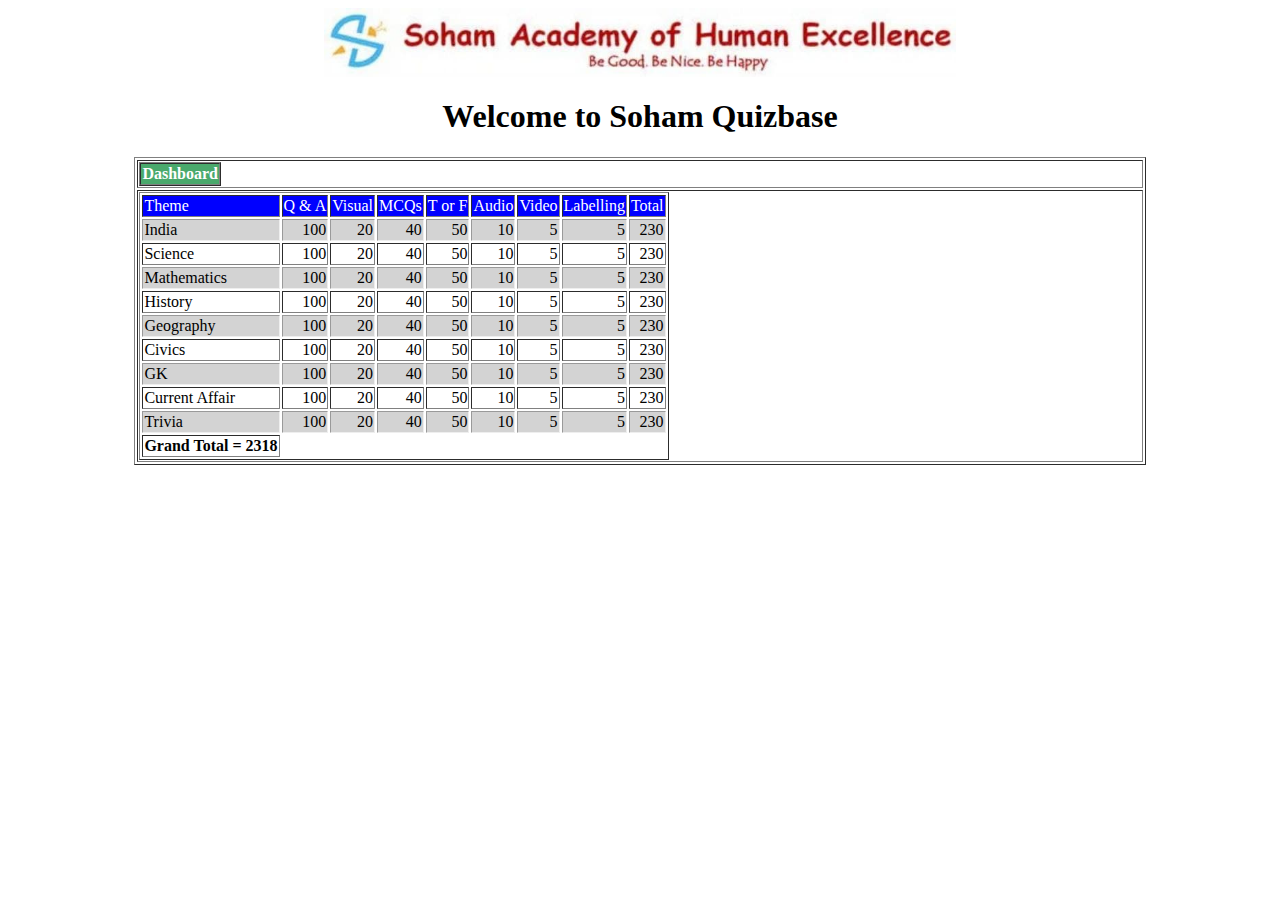
<file: index.html>
<!DOCTYPE html>
<html lang="en">

<head>
    <meta charset="UTF-8">
    <meta http-equiv="X-UA-Compatible" content="IE=edge">
    <meta name="viewport" content="width=device-width, initial-scale=1.0">
    <title>Soham Academy </title>
    <link rel="icon" href="image/soham-logo.jpeg">
    <link rel="stylesheet" href="styles/stylesheet.css">


</head>
 
<!-- title of the page -->

<body>
    <img src="image/soham-details.jpg" alt="soham logo">
    <h1>
        <bold>Welcome to Soham Quizbase </bold>
    </h1>

<!--content table -->
    
        <table class="content-table" cellpadding="1" border="1">
            <tbody>
            </tbody>
    <tr>
        <td>
        
            <!--dashboard box -->

            <table border="1" cellspacing="0" cellpadding="1" align="start">

                <tr bgcolor="#4AA96C" text-align="start">
                    <td>
                        <font color="white"> <strong>Dashboard</strong> </font>
                    </td>
                </tr>
            </table>
        </td>
    </tr>

    <!--data table -->
    <tr>
        <td>
            <table class="data" border="1">

                <tr class="headings" style="text-align:left ;">
                    <td>Theme </td>
                    <td> Q & A </td>
                    <td> Visual </td>
                    <td>MCQs </td>
                    <td>T or F </td>
                    <td>Audio</td>
                    <td>Video</td>
                    <td>Labelling </td>
                    <td>Total </td>
                </tr>
                <tr class="type1">
                    <td class="theme">India </td>
                    <td>100</td>
                    <td>20 </td>
                    <td>40 </td>
                    <td>50 </td>
                    <td>10 </td>
                    <td>5</td>
                    <td>5</td>
                    <td> 230</td>
                </tr>
                <tr class="type2">
                    <td class="theme" >Science </td>
                    <td>100 </td>
                    <td>20 </td>
                    <td>40 </td>
                    <td>50 </td>
                    <td>10 </td>
                    <td>5</td>
                    <td>5</td>
                    <td> 230</td>
                </tr>
                <tr class="type1">
                    <td class="theme" >Mathematics </td>
                    <td>100 </td>
                    <td>20 </td>
                    <td>40 </td>
                    <td>50 </td>
                    <td>10 </td>
                    <td>5</td>
                    <td>5</td>
                    <td> 230</td>
                </tr>
                <tr class="type2">
                    <td class="theme">History </td>
                    <td>100 </td>
                    <td>20 </td>
                    <td>40 </td>
                    <td>50 </td>
                    <td>10 </td>
                    <td>5</td>
                    <td>5</td>
                    <td> 230</td>
                </tr>
                <tr class="type1">
                    <td class="theme">Geography </td>
                    <td>100 </td>
                    <td>20 </td>
                    <td>40 </td>
                    <td>50 </td>
                    <td>10 </td>
                    <td>5</td>
                    <td>5</td>
                    <td> 230</td>
                </tr>
                <tr class="type2">
                    <td class="theme">Civics </td>
                    <td>100 </td>
                    <td>20 </td>
                    <td>40 </td>
                    <td>50 </td>
                    <td>10 </td>
                    <td>5</td>
                    <td>5</td>
                    <td> 230</td>
                </tr>
                <tr class="type1">
                    <td class="theme">GK </td>
                    <td>100 </td>
                    <td>20 </td>
                    <td>40 </td>
                    <td>50 </td>
                    <td>10 </td>
                    <td>5</td>
                    <td>5</td>
                    <td> 230</td>
                </tr>
                <tr class="type2">
                    <td class="theme">Current Affair</td>
                    <td>100 </td>
                    <td>20 </td>
                    <td>40 </td>
                    <td>50 </td>
                    <td>10 </td>
                    <td>5</td>
                    <td>5</td>
                    <td> 230</td>
                </tr>
                <tr class="type1">
                    <td class="theme">Trivia </td>
                    <td>100 </td>
                    <td>20 </td>
                    <td>40 </td>
                    <td>50 </td>
                    <td>10 </td>
                    <td>5</td>
                    <td>5</td>
                    <td> 230</td>
                </tr>
                </tbody>
                <tfoot class="type2">
                    <td class="tfoot" align="right"><strong>Grand Total = 2318 </strong> </td>
                </tfoot>
            </table>
        </td>
</body>

</html>
</file>
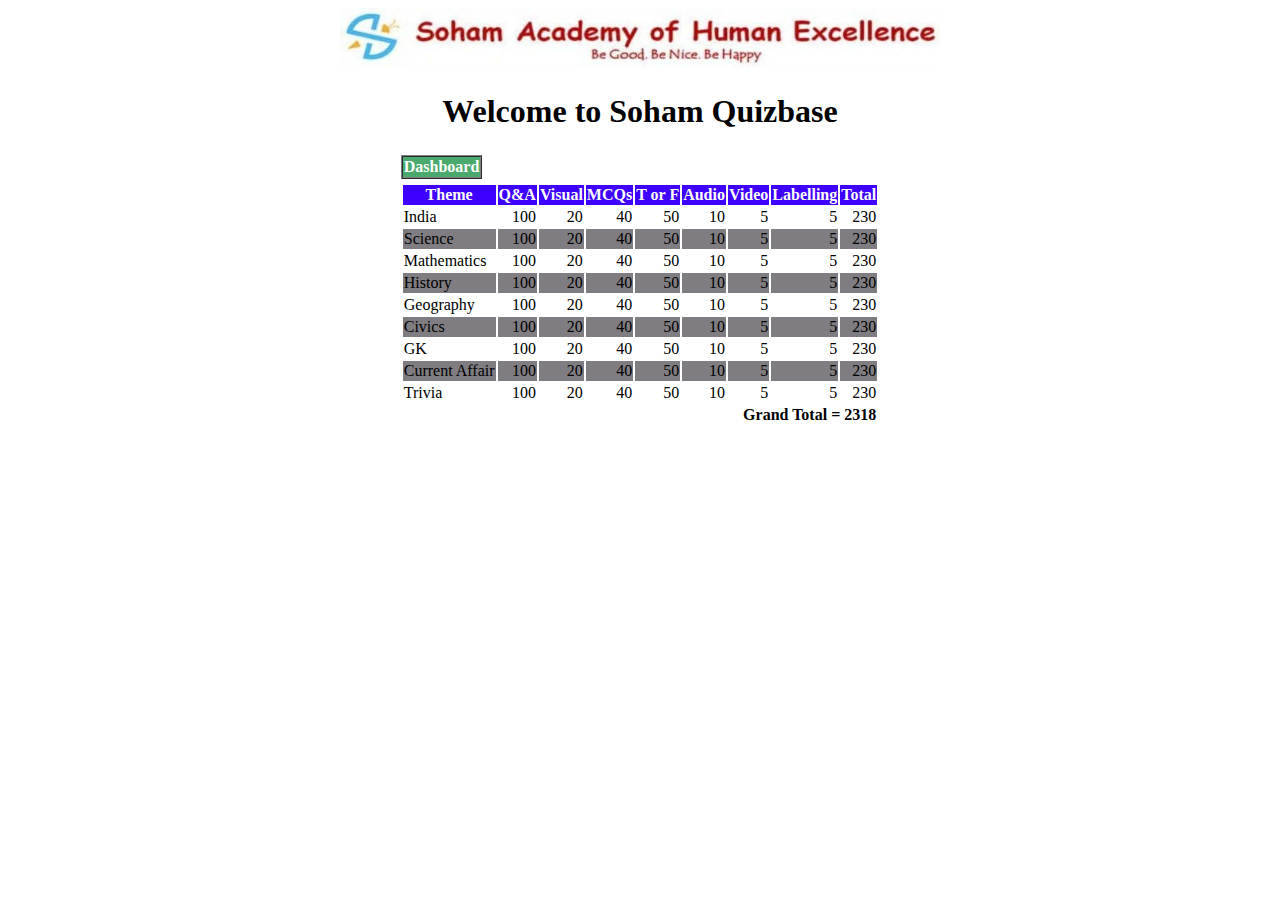
<file: day1.html>
<!DOCTYPE html>
<html lang="en">

<head>
    <meta charset="UTF-8">
    <meta http-equiv="X-UA-Compatible" content="IE=edge">
    <meta name="viewport" content="width=device-width, initial-scale=1.0">
    <title>Soham Academy </title>
    <link rel="icon" href="image/soham-logo.jpg" >
</head>

<body>
    <center> <img src="image/soham-details.jpg" alt="soham logo" width="600px" height="60px" title="soham">
        <h1>
            <bold>Welcome to Soham Quizbase </bold>
        </h1>
    </center>


    <center>    
        <table cellpadding="1">
            <tbody>
</tbody>
</center> <tr> <td>
                <table border="1" cellspacing="0" cellpadding="1" align="start">
            
                <tr bgcolor="#4AA96C" text-align="start">
                    <td><font color="white"> <strong>Dashboard</strong> </font> </td>
                </tr>
            </table>
            </td>
            </tr>
            <tr> <td>
                
            <table> 
            <tr bgcolor="#3E00FF">
                    <th>
                        <font color="white"> Theme </font>
                    </th>
                    <th>
                        <font color="white">Q&A </font>
                    </th>
                    <th>
                        <font color="white">Visual</font>
                    </th>
                    <th><font color="white">MCQs</font></th>
                    <th><font color="white">T or F</font></th>
                    <th> <font color="white">Audio</font></th>
                    <th><font color="white">Video</font></th>
                    <th><font color="white">Labelling </font></th>
                    <th><font color="white">Total</font></th>
            
                </tr>
                <tr>
                    <td>India </td>
                    <td align="right">100 </td>
                    <td align="right">20 </td>
                    <td align="right">40 </td>
                    <td align="right">50 </td>
                    <td align="right">10 </td>
                    <td align="right">5</td>
                    <td align="right">5</td>
                    <td align="right"> 230</td>
                </tr>
                <tr bgcolor="#7F7C82">
                    <td>Science </td>
                    <td align="right">100 </td>
                    <td align="right">20 </td>
                    <td align="right">40 </td>
                    <td align="right">50 </td>
                    <td align="right">10 </td>
                    <td align="right">5</td>
                    <td align="right">5</td>
                    <td align="right"> 230</td>
                </tr>
                <tr>
                    <td>Mathematics </td>
                    <td align="right">100 </td>
                    <td align="right">20 </td>
                    <td align="right">40 </td>
                    <td align="right">50 </td>
                    <td align="right">10 </td>
                    <td align="right">5</td>
                    <td align="right">5</td>
                    <td align="right"> 230</td>
                </tr>
                <tr bgcolor="#7F7C82">
                    <td>History </td>
                    <td align="right">100 </td>
                    <td align="right">20 </td>
                    <td align="right">40 </td>
                    <td align="right">50 </td>
                    <td align="right">10 </td>
                    <td align="right">5</td>
                    <td align="right">5</td>
                    <td align="right"> 230</td>
                </tr>
                <tr>
                    <td>Geography </td>
                    <td align="right">100 </td>
                    <td align="right">20 </td>
                    <td align="right">40 </td>
                    <td align="right">50 </td>
                    <td align="right">10 </td>
                    <td align="right">5</td>
                    <td align="right">5</td>
                    <td align="right"> 230</td>
                </tr>
                <tr bgcolor="#7F7C82">
                    <td>Civics </td>
                    <td align="right">100 </td>
                    <td align="right">20 </td>
                    <td align="right">40 </td>
                    <td align="right">50 </td>
                    <td align="right">10 </td>
                    <td align="right">5</td>
                    <td align="right">5</td>
                    <td align="right"> 230</td>
                </tr>
                <tr>
                    <td>GK </td>
                    <td align="right">100 </td>
                    <td align="right">20 </td>
                    <td align="right">40 </td>
                    <td align="right">50 </td>
                    <td align="right">10 </td>
                    <td align="right">5</td>
                    <td align="right">5</td>
                    <td align="right"> 230</td>
                </tr>
                <tr bgcolor="#7F7C82">
                    <td>Current Affair</td>
                    <td align="right">100 </td>
                    <td align="right">20 </td>
                    <td align="right">40 </td>
                    <td align="right">50 </td>
                    <td align="right">10 </td>
                    <td align="right">5</td>
                    <td align="right">5</td>
                    <td align="right"> 230</td>
                </tr>
                <tr>
                    <td>Trivia </td>
                    <td align="right">100 </td>
                    <td align="right">20 </td>
                    <td align="right">40 </td>
                    <td align="right">50 </td>
                    <td align="right">10 </td>
                    <td align="right">5</td>
                    <td align="right">5</td>
                    <td align="right"> 230</td>
                </tr>
            </tbody>
            <tfoot>
                <td rowspan="1" colspan="9" align="right"><strong>Grand Total = 2318 </strong> </td>
            </tfoot>
        </table>
    </center>
    </td>
</body>

</html>
</file>
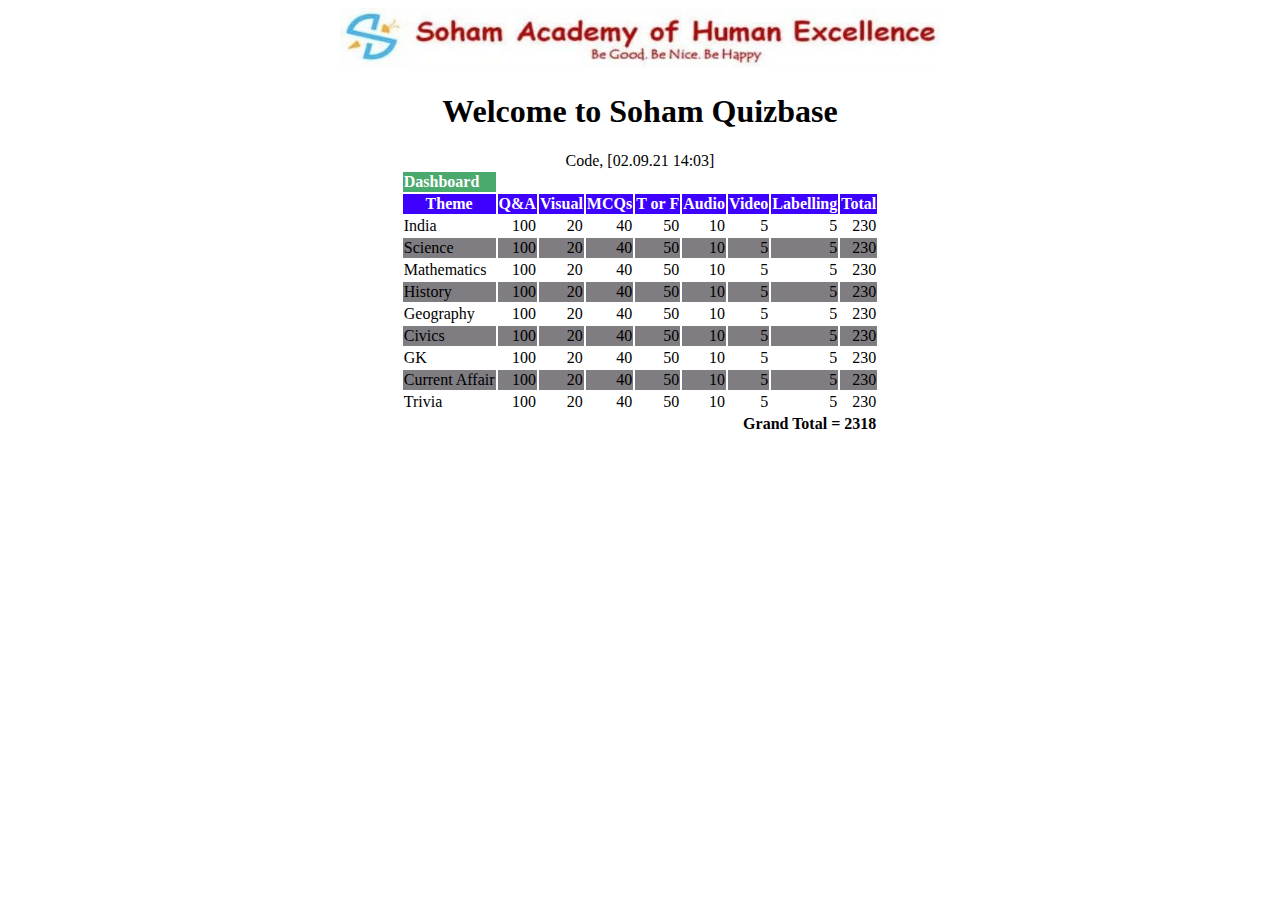
<file: table.html>
<!DOCTYPE html>
<html lang="en">

<head>
    <meta charset="UTF-8">
    <meta http-equiv="X-UA-Compatible" content="IE=edge">
    <meta name="viewport" content="width=device-width, initial-scale=1.0">
    <title>Soham Academy </title>
    <link rel="icon" href="image/soham-logo.jpg" >
</head>

<body>
    <center> <img src="image/soham-details.jpg" alt="soham logo" width="600px" height="60px" title="soham">
        <h1>
            <bold>Welcome to Soham Quizbase </bold>
        </h1>
    </center>


    <center>    
        <table cellpadding="1">
            <thead bgcolor="4AA96C" >
                          <td><font color="white"> <strong>Dashboard</strong> </font> </td>
            </thead>
            <tbody>
                
                <tr bgcolor="#3E00FF">
                    <th>
                        <font color="white"> Theme </font>
                    </th>
                    <th>
                        <font color="white">Q&A </font>
                    </th>
                    <th>
                        <font color="white">Visual</font>
                    </th>
                    <th><font color="white">MCQs</font></th>
                    <th><font color="white">T or F</font></th>
                    <th> <font color="white">Audio</font></th>
                    <th><font color="white">Video</font></th>
                    <th><font color="white">Labelling </font></th>
                    <th><font color="white">Total</font></th>
            
                </tr>
                <tr>
                    <td>India </td>
                    <td align="right">100 </td>
                    <td align="right">20 </td>
                    <td align="right">40 </td>
                    <td align="right">50 </td>
                    <td align="right">10 </td>
                    <td align="right">5</td>
                    <td align="right">5</td>
                    <td align="right"> 230</td>
                </tr>
                <tr bgcolor="#7F7C82">
                    <td>Science </td>
                    <td align="right">100 </td>
                    <td align="right">20 </td>
                    <td align="right">40 </td>
                    <td align="right">50 </td>
                    <td align="right">10 </td>
                    <td align="right">5</td>
                    <td align="right">5</td>
                    <td align="right"> 230</td>
                </tr>
                <tr>
                    <td>Mathematics </td>
                    <td align="right">100 </td>
                    <td align="right">20 </td>
                    <td align="right">40 </td>
                    <td align="right">50 </td>
                    <td align="right">10 </td>
                    <td align="right">5</td>
                    <td align="right">5</td>
                    <td align="right"> 230</td>
                </tr>
                <tr bgcolor="#7F7C82">
                    <td>History </td>
                    <td align="right">100 </td>
                    <td align="right">20 </td>
                    <td align="right">40 </td>
                    <td align="right">50 </td>
                    <td align="right">10 </td>
                    <td align="right">5</td>
                    <td align="right">5</td>
                    <td align="right"> 230</td>
                </tr>
                <tr>
                    <td>Geography </td>
                    <td align="right">100 </td>
                    <td align="right">20 </td>
                    <td align="right">40 </td>
                    <td align="right">50 </td>
                    <td align="right">10 </td>
                    <td align="right">5</td>
                    <td align="right">5</td>
                    <td align="right"> 230</td>
                </tr>
                <tr bgcolor="#7F7C82">
                    <td>Civics </td>
                    <td align="right">100 </td>
                    <td align="right">20 </td>
                    <td align="right">40 </td>
                    <td align="right">50 </td>
                    <td align="right">10 </td>

Code, [02.09.21 14:03]
<td align="right">5</td>
                    <td align="right">5</td>
                    <td align="right"> 230</td>
                </tr>
                <tr>
                    <td>GK </td>
                    <td align="right">100 </td>
                    <td align="right">20 </td>
                    <td align="right">40 </td>
                    <td align="right">50 </td>
                    <td align="right">10 </td>
                    <td align="right">5</td>
                    <td align="right">5</td>
                    <td align="right"> 230</td>
                </tr>
                <tr bgcolor="#7F7C82">
                    <td>Current Affair</td>
                    <td align="right">100 </td>
                    <td align="right">20 </td>
                    <td align="right">40 </td>
                    <td align="right">50 </td>
                    <td align="right">10 </td>
                    <td align="right">5</td>
                    <td align="right">5</td>
                    <td align="right"> 230</td>
                </tr>
                <tr>
                    <td>Trivia </td>
                    <td align="right">100 </td>
                    <td align="right">20 </td>
                    <td align="right">40 </td>
                    <td align="right">50 </td>
                    <td align="right">10 </td>
                    <td align="right">5</td>
                    <td align="right">5</td>
                    <td align="right"> 230</td>
                </tr>
            </tbody>
            <tfoot>
                <td rowspan="1" colspan="9" align="right"><strong>Grand Total = 2318 </strong> </td>
            </tfoot>
        </table>
    </center>
</body>

</html>
</file>
<file: styles/stylesheet.css>
img {
  display: block;
  margin-left: auto;
  margin-right: auto;
  width: 50%;
}
h1 {
    text-align: center;
    }
    
.content-table {
        margin-left: auto;
        margin-right: auto;
        height: 80% ;
        width:80%;
    }
    

.headings{
    background-color: blue;
    color:white;
    text-align:left;

}

.theme{
text-align: left;
}

.type1{ border:0px;
background-color:lightgray;
text-align: right
}

.type2{
    background-color:white;
    text-align: right
}
</file>
